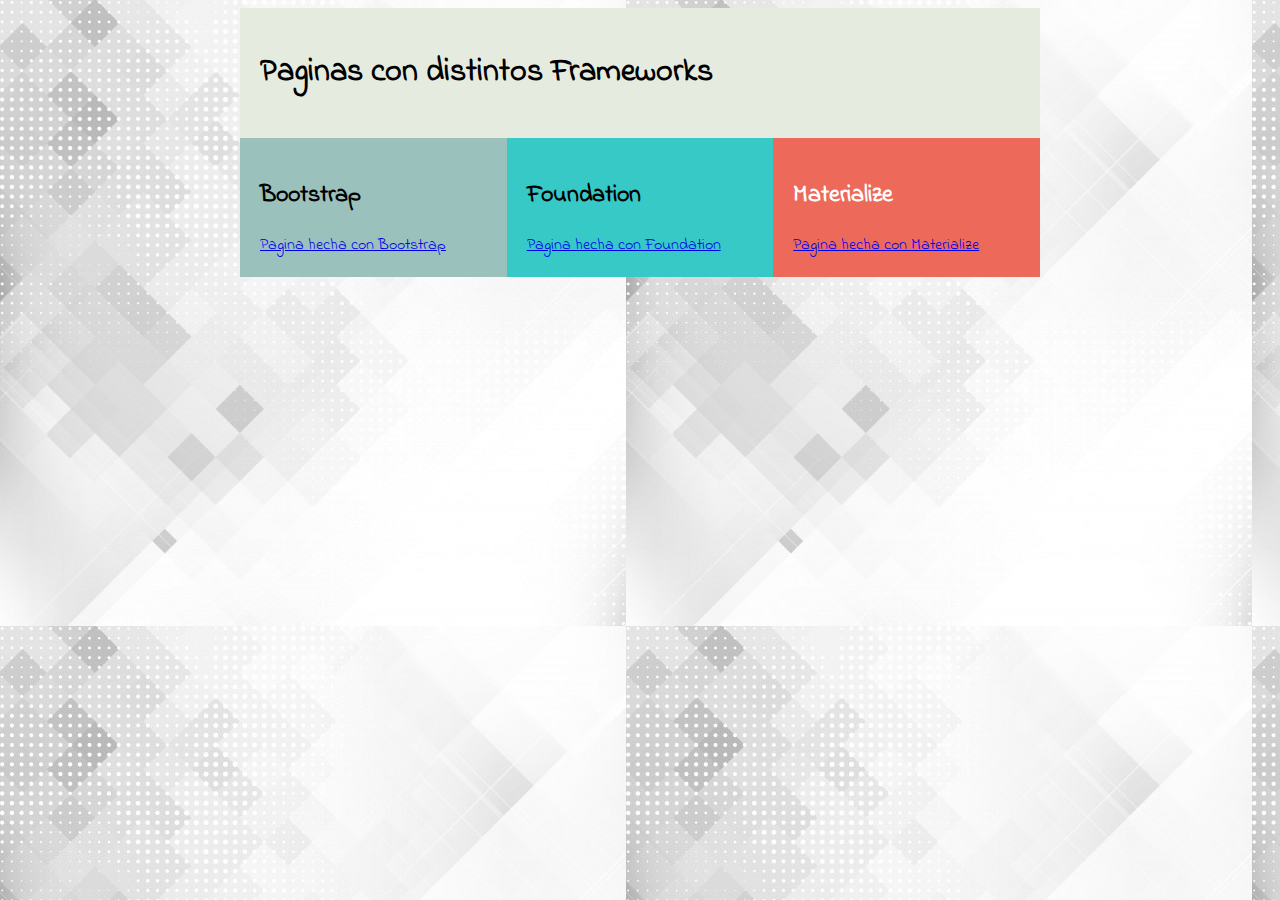
<file: index.html>
<!DOCTYPE html>
<html>
<head>
	<title>Paginas con distintos Frameworks</title>
	<link href='https://fonts.googleapis.com/css?family=Indie+Flower' rel='stylesheet' type='text/css'>
	<link rel="stylesheet" href="css/estilos.css">
	<meta charset="utf-8">

</head>
<body>
<div class="container" role="main">
	<div class="c1">
		<h1>Paginas con distintos Frameworks</h1>
	</div>
	<div class="c3">
		<h2>Bootstrap</h2>
		<a href="bootstrap/bootstrap.html">Pagina hecha con Bootstrap</a>
	</div>
	<div class="c4">
		<h2>Foundation</h2>
		<a href="foundation/foundation.html">Pagina hecha con Foundation</a>
	</div>
	<div class="c5">
		<h2>Materialize</h2>
		
		<a href="materialize/materialize.html">Pagina hecha con Materialize</a>
	</div>
</div>

</body>
</html>
</file>
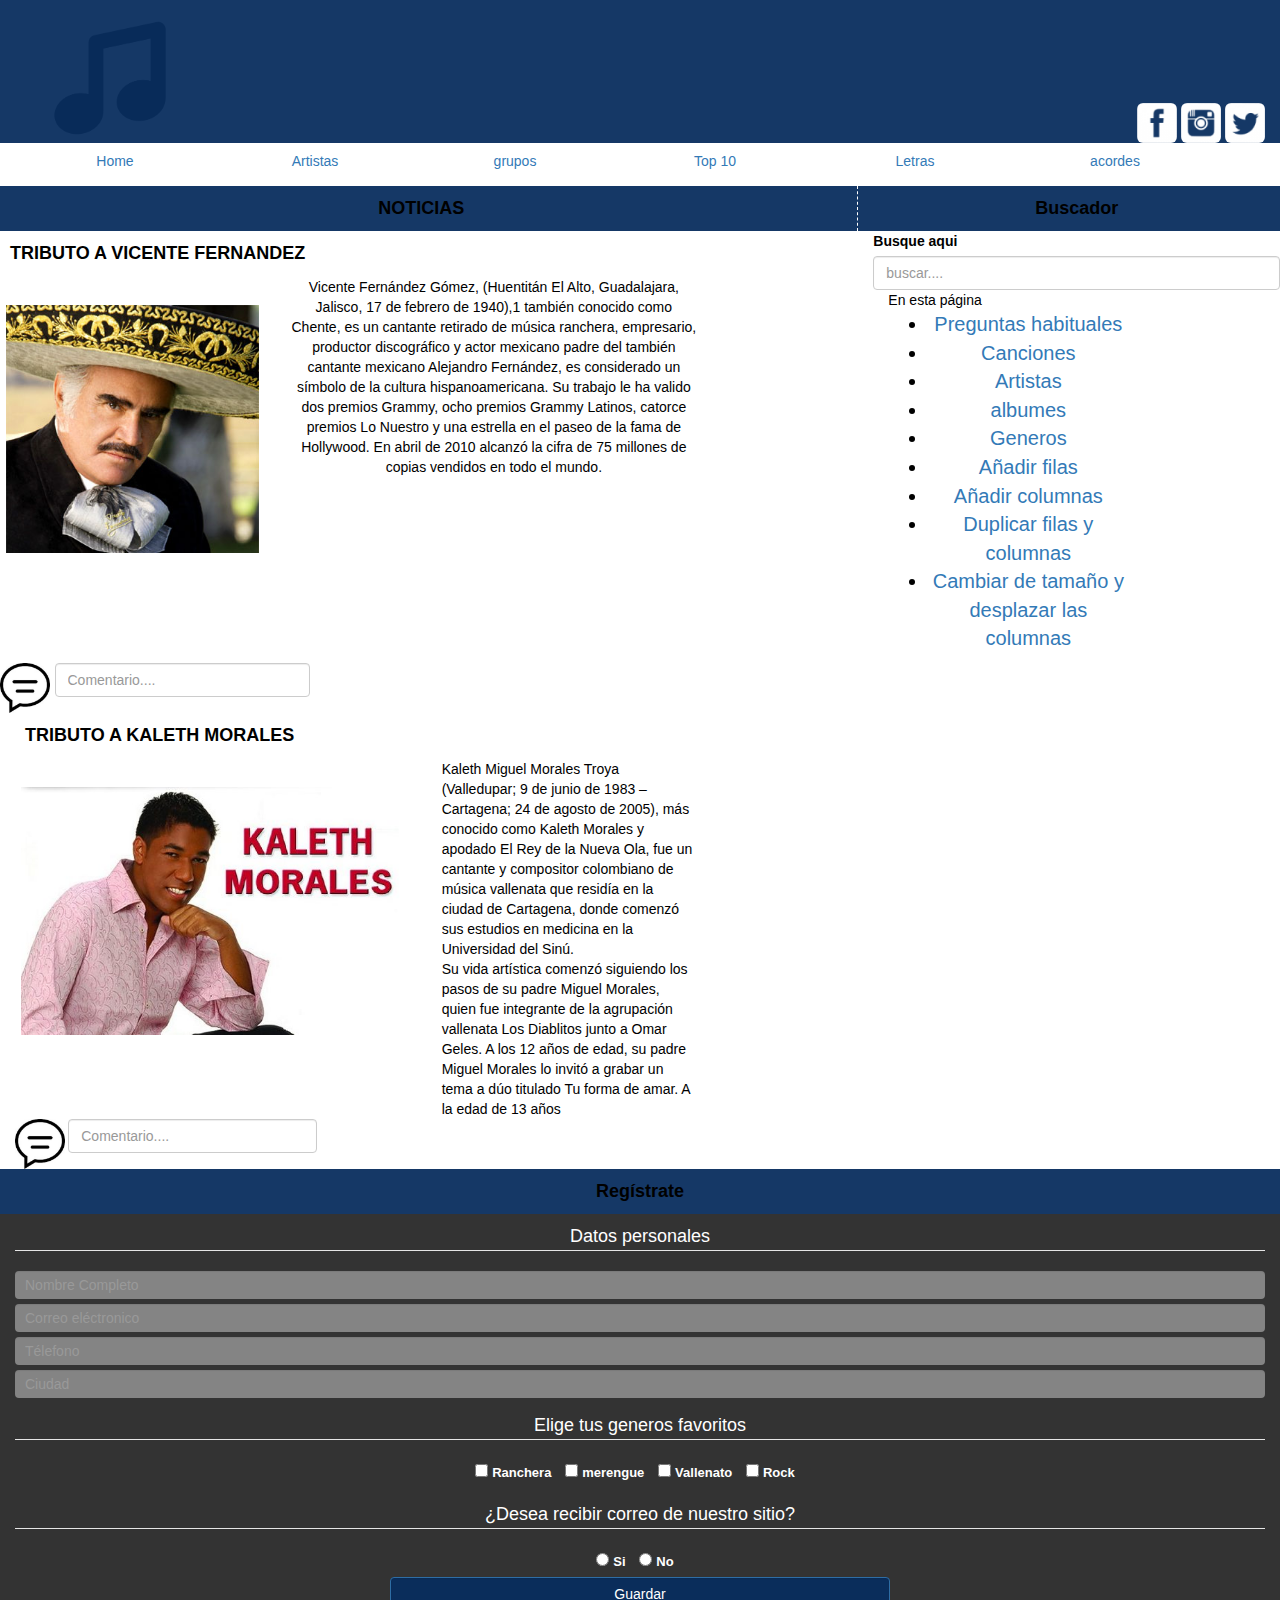
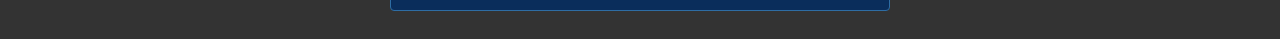
<file: bootstrap/bootstrap.html>
<!DOCTYPE html>
<html>
  <head>
    <meta charset='utf-8'>
    <meta name='viewport' content='width=device-width initial-scale=1'>
    <meta name='mobile-web-app-capable' content='yes'>
    <link rel='stylesheet' href='css/bootstrap.min.css'>
    <link rel='stylesheet' href='css/estilos.css'>
    <script src='js/bootstrap.min.js'></script>
    <script src="https://ajax.googleapis.com/ajax/libs/jquery/3.2.1/jquery.min.js"></script>
  <script src="https://maxcdn.bootstrapcdn.com/bootstrap/3.3.7/js/bootstrap.min.js"></script>
  </head>
  <body class='cinema-body'>
    <header>
      <abbr><img class='jumbotron-img' src='img/logo.png'/></abbr>
      <nav class='navbar navbar-inverse navbar-fixed-top affix-top'>
         <div class="container-fluid">
            <div class='col-xs-12 col-sm-12 col-md-12 col-lg-12 text-center'>
              <div class='redes-sociales navbar-right'>
                <img class='img-rounded img-social' src='img/fb.png'/>
                <img class='img-rounded img-social' src='img/ig.png'/>
                <img class='img-rounded img-social' src='img/tt.png'/>
              </div>
            </div>
          </div>
      </nav>
    </header>
    <nav class='col-lg-12 col-md-12 col-sm-12 col-xs-12 '>
           <ul class="nav navbar-nav row-centered">
              <li class="active"><a href="#">Home</a></li>
              <li><a href="#">Artistas</a></li>
              <li><a href="#">grupos</a></li>
              <li><a href="#">Top 10</a></li>
              <li><a href="#">Letras</a></li>
              <li><a href="#">acordes</a></li>
            </ul>
      </nav>    
      <div class='row'>
        <div class='col-lg-8 col-md-8 col-sm-12 col-xs-12 left-column  titulo-cartelera'>
          <header class='titulo-text text-capitalize text-center'>NOTICIAS</header>
        </div>
        <div class='col-lg-4 col-md-4 titulo-cartelera right-column'>
          <header class='titulo-text text-capitalize text-center'>Buscador</header>
        </div>
      </div>

      <div class='row '>
        <div class='row movies-row'>
        <div class='col-lg-8 col-md-6 left-column'>
            <header class='titulo-text text-capitalize text-left'>TRIBUTO A VICENTE FERNANDEZ</header>
            <div class='row'>
              <div class='col-lg-4 col-md-2 left-column'>
                <img class='img-movies' src='img/movie_3.jpg' />
              </div>
              <div class='col-lg-6 col-md-4 text-center'>
                <p>Vicente Fernández Gómez, (Huentitán El Alto, Guadalajara, Jalisco, 17 de febrero de 1940),1​ también conocido como Chente, es un cantante retirado de música ranchera, empresario, productor discográfico y actor mexicano padre del también cantante
            mexicano Alejandro Fernández, es considerado un símbolo de la cultura hispanoamericana. Su trabajo le ha valido dos premios Grammy, ocho premios Grammy Latinos, catorce premios Lo Nuestro y una estrella en el paseo de la fama de Hollywood.
            En abril de 2010 alcanzó la cifra de 75 millones de copias vendidos en todo el mundo.
                </p>
              </div>
            </div>
          </div>
        <div class='col-lg-4 col-md-2 rigth-column'>
            <label>Busque aqui</label>
            <input class="typeahead form-control" type="text" placeholder="buscar....">
            <div id="sidebar" >
        <div>
        <div class="col-lg-6 col-md-6 rigth-column">
            <p class="on-this-page-heading">En esta página</p>
            <ul class="list">
                <li class="tocH2">
                    <a href="#Preguntashabituales">Preguntas habituales</a>
                </li>
                <li class="tocH2">
                    <a href="#CreacióndedocumentosdeBootstrap">Canciones</a>
                </li>
                <li class="tocH2">
                    <a href="#AbrirarchivosdeBootstrap">Artistas</a>
                </li>
                <li class="tocH2">
                    <a href="#OcultarmostraryadministrarelementosocultosdeBootstrap">albumes</a>
                </li>
                <li class="tocH2">
                    <a href="#AñadircomponentesdeBootstrap">Generos</a>
                </li>
                <li class="tocH2">
                    <a href="#Añadirfilas">Añadir filas</a>
                </li>
                <li class="tocH2">
                    <a href="#Añadircolumnas">Añadir columnas</a>
                </li>
                <li class="tocH2">
                    <a href="#Duplicarfilasycolumnas">Duplicar filas y columnas</a>
                </li>
                <li class="tocH2">
                    <a href="#Cambiardetamañoydesplazarlascolumnas">Cambiar de tamaño y desplazar las columnas</a>
                </li>
            </ul>
        </div>

        </div>
        </div>
        </div> 
        </div>
        
        <div class='col-lg-6 col-md-6 left-column'>
        <form>
          <div class='row'>
          <div class="col-lg-1 col-md-1 col-sm-1 col-xs-1">
          <img class='icono' src='img/icon.jpg'/></div>
          <div class='row'>
          <div class="col-lg-5 col-md-4 col-sm-2 col-xs-2">
          <input class="typeahead form-control" type="textarea" placeholder="Comentario....">
          </div>
          </div>
        </div>
        </form>
        </div>  

       
      </div>

          
        <div class='row movies-row'>
        <div class='col-lg-8 col-md-6 right-column'>
            <header class='titulo-text text-capitalize text-left'>TRIBUTO A KALETH MORALES</header>
            <div class='row'>
              <div class='col-lg-6 col-md-2 right-column'>
                <img class='img-movies' src='img/movie_4.jpg' />
              </div>
              <div class='col-lg-4 col-md-4 text-left'>
                <p>Kaleth Miguel Morales Troya (Valledupar; 9 de junio de 1983 – Cartagena; 24 de agosto de 2005), más conocido como Kaleth Morales y apodado El Rey de la Nueva Ola, fue un cantante y compositor colombiano de música vallenata que residía en la
                  ciudad de Cartagena, donde comenzó sus estudios en medicina en la Universidad del Sinú.
                  <br> Su vida artística comenzó siguiendo los pasos de su padre Miguel Morales, quien fue integrante de la agrupación vallenata Los Diablitos junto a Omar Geles. A los 12 años de edad, su padre Miguel Morales lo invitó a grabar un tema a dúo
                  titulado Tu forma de amar. A la edad de 13 años
                </p>
              </div>
            </div>
          </div>
        </div>
        
       <div class='col-lg-6 col-md-6 left-column'>
        <form>
          <div class='row'>
          <div class="col-lg-1 col-md-1 col-sm-1 col-xs-1">
          <img class='icono' src='img/icon.jpg'/></div>
          <div class='row'>
          <div class="col-lg-5 col-md-4 col-sm-2 col-xs-2">
          <input class="typeahead form-control" type="textarea" placeholder="Comentario....">
          </div>
          </div>
        </div>
        </form>
        </div> 
      

      <div class='row'>
        <div class='col-lg-12 col-md-12 col-sm-12 col-xs-12 titulo-cartelera'>
          <header class='titulo-text text-capitalize text-center'>regístrate</header>
        </div>
      </div>
        <div class='col-lg-12 col-md-12 col-sm-12 col-xs-12 movies-row-last'>
          <form role='Form'>
            <fieldset>
              <div class='form-group text-center'>
                <legend class='user_data'>Datos personales</legend>
                <input type='text' name='nombre' id='nombre' placeholder='Nombre Completo' class='form-control input-element'/>
                <input type='text' name='email' id='email' placeholder='Correo eléctronico' class='form-control input-element'/>
                <input type='text' name='telefono' id='telefono' placeholder='Télefono' class='form-control input-element'/>
                <input type='text' name='ciudad' id='ciudad' placeholder='Ciudad' class='form-control input-element'/>
              </div>
              <div class='form-group text-center'>
                <legend class='user_data'>Elige tus generos favoritos</legend>
                <input type='checkbox' name='ranchera' id='ranchera' />
                <label for='ranchera' class='label-class'>Ranchera</label>
                <input type='checkbox' name='merengue' id='merengue' />
                <label for='merengue' class='label-class'>merengue</label>
                <input type='checkbox' name='Vallenato' id='Vallenato' />
                <label for='Vallenato' class='label-class'>Vallenato</label>
                <input type='checkbox' name='Rock' id='Rock' />
                <label for='Rock' class='label-class'>Rock</label>
              </div>
              <div class='text-center'>
                <legend class='user_data'>¿Desea recibir correo de nuestro sitio?</legend>
                <input type='radio' name='si' id='si' />
                <label for='si' class='label-class'>Si</label>
                <input type='radio' name='no' id='no' />
                <label for='no' class='label-class'>No</label>
              </div>
              <div class='text-center'>
                <button type='button' class='btn btn-primary btn-save form-control'>Guardar</button>
              </div>
            </fieldset>
          </form>
        </div>
      </div>
    </div>
  </body>
</html>
</file>
<file: css/estilos.css>
body {
	font-family: Indie Flower;
	background: url(../img/3132.jpg);
}

.container {
	margin: 0;
	padding: 0;
	width: 100%;
}

.container div {
	box-sizing: border-box;
	min-width: 150px;
	padding: 20px;
}

.c1 {
	color: black;
	background-color: #E6EBE0;
}

.c2 {
	color: black;
	background-color: #F4F1BB;
}

.c3 {
	color: black;
	background-color: #9BC1BC;
}

.c4 {
	color: black;
	background-color: #36C9C6;
}

.c5 {
	color: white;
	background-color: #ED6A5A;
}

.container {
	display: -webkit-flex;
	display: flex;
	-webkit-flex-flow: row wrap;
	flex-flow: row wrap;
}

.c1, .c2, .c3, .c4, .c5 {
	width: 100%;
}

@media (min-width: 600px) {
	.c2, .c3, .c4, .c5 {
		width: 50%;
	}
}

@media (min-width: 800px) {
	.c1 {
		width: 100%;
	}

	.c2 {
		width: 100%;
	}

	.c3, .c4, .c5 {
		width: 33.33%;
	}

	.container {
		width: 800px;
		margin-left: auto;
		margin-right: auto;
	}
}
</file>
<file: bootstrap/css/estilos.css>
.cinema-body {
  background: url(../img/fondo.jpg);
  
  background-repeat: no-repeat;
  background-size: cover;
  width: 100%;
  height: 100%;
}

.navbar-inverse {
  background-color: rgba(8, 45, 94, 0.95);
  border: none;
}

.logo-img {
  width: 100px;
}

.container-fluid {
  margin-top: 73px;
 
}
.icono{
  height: 50px;
  width: 50px;
}

.tocH2{
  font-size: 20px;
}

a{
  display:block;  
  text-align:center;
  width:200px;
  text-decoration:none;
}

p {
  
  border-radius: 10px;
  margin-bottom: 0px;
  color:rgb(0,0,0);
}

.jumbotron-img {
  width: 220px;
  margin-top: 20px;
}

.jumbotron-text {
  font-size: 16px;
  margin-top: 20px;
  color: #FFFFFF;
}

.redes-sociales {
  margin-top: 30px;
}

.img-social {
  width: 40px;
  height: 40px;
}

.img-movies {
  height: 260px;
  padding: 6px;
  margin-top: 22px;
}

.movie-title {
  color: #FFFFFF;
}

.welcome-title {
  color: #FFFFFF;
  margin-right: 10px;
}

.titulo-cartelera {
  min-height: 35px;
  background-color: rgba(8, 45, 94, 0.95);
}

.titulo-text {
  font-size: 18px;
  font-weight: bolder;
  color:rgb(0,0,0);
  padding: 10px;
}

.movies-row {
  color:rgb(0,0,0);
  min-height: 380px;;
  padding-left: 15px;
  padding-right: 15px;
}

.movies-row-last {
  background: rgba(0, 0, 0, 0.8);
  min-height: 425px;
  padding-left: 15px;
  padding-right: 15px;

}

.movies-column {
  margin-top: 5px;
  min-height: 330px;
  border: 1px dashed #FFFFFF;
  color:rgb(0,0,0);
}
.left-column {
  border-right: 1px dashed #FFFFFF;
}

.row-centered {
  text-align:center;
}

.services-text {
  color: #FFFFFF;
  margin-top: 13px;
}

.user_data {
  margin-top: 10px;
  color: #FFFFFF;
  font-size: 18px;
}

.input-element {
  width: 100%;
  height: 28px;
  padding: 10px;
  color: #FFFFFF;
  background-color: rgba(255,255,255,0.4);
  border-radius: 4px;
  border: none;
  margin-top: 5px;
}

.btn-save {
  width: 40%;
  background-color: rgba(8, 45, 94, 0.95);
  color: #FFFFFF;
}

.label-class {
  color: #FFFFFF;
  font-size: 13px;
  margin-right: 10px;
}

@media (max-width: 770px) {
  h2 {
    font-size: 22px;
  }

  .titulo-text {
    font-size: 15px;
  }

  .right-column {
    display: none;
  }

  .movies-row {
    padding-left: 0px;
    padding-right: 0px;
    min-height: 400px;
  }

  .container-fluid{
    margin-top: 60px;
  }

  .movies-column {
    min-height: 230px;
  }

  .jumbotron {
    min-height: 380px;
  }

  .jumbotron-img {
    width: 150px;
    margin-top: 20px;
  }

  .img-movies {
    height: 133px;
    padding: 6px;
    margin-top: 22px;
  }
}
#custom-search-input{
    padding: 3px;
    border: solid 1px #E4E4E4;
    border-radius: 6px;
    background-color: #fff;
}

#custom-search-input input{
    border: 0;
    box-shadow: none;
}

#custom-search-input button{
    margin: 2px 0 0 0;
    background: none;
    box-shadow: none;
    border: 0;
    color: #666666;
    padding: 0 8px 0 10px;
    border-left: solid 1px #ccc;
}

#custom-search-input button:hover{
    border: 0;
    box-shadow: none;
    border-left: solid 1px #ccc;
}

#custom-search-input .glyphicon-search{
    font-size: 23px;
}
</file>
